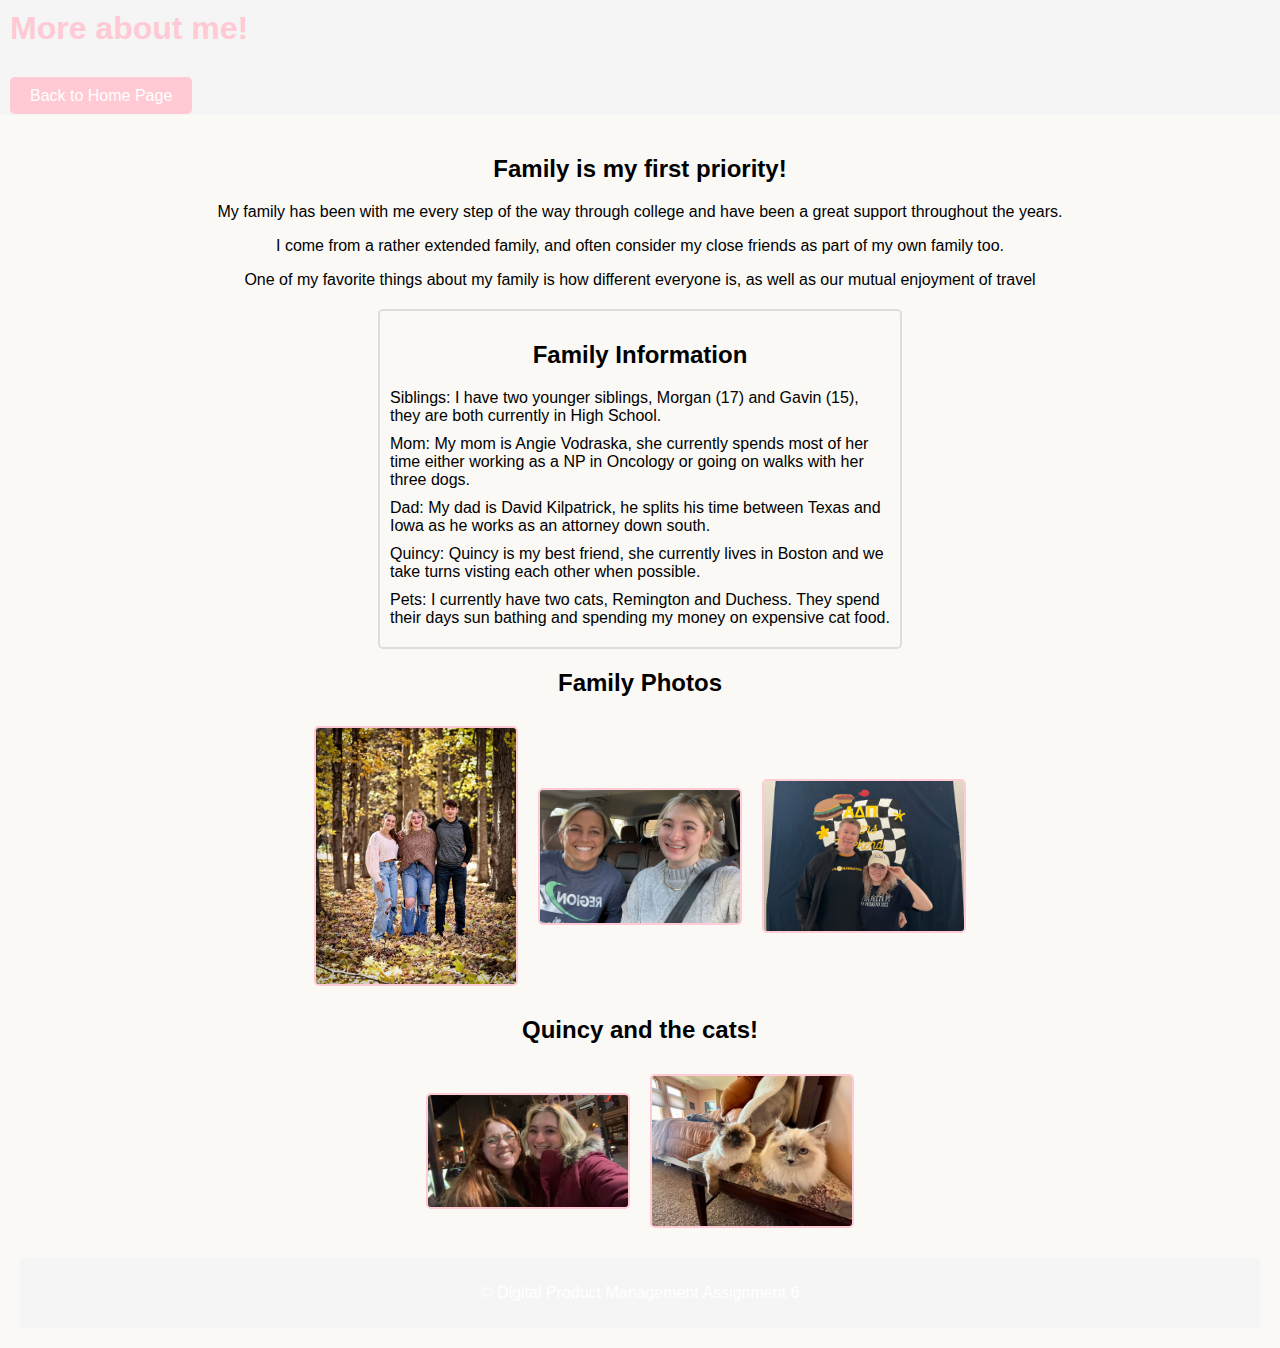
<file: second.html>
<!DOCTYPE html>
<html lang="en">
<head>
    <meta charset="UTF-8">
    <meta name="viewport" content="width=device-width, initial-scale=1.0">
    <title>Second Page</title>
    <link rel="stylesheet" href="styles.css">
    <style>
        /* Additional CSS notes for the second page */
        main {
            padding: 20px;
            text-align: center; 
        }

        section, aside {
            margin-bottom: 20px;
            text-align: center; 
        }

        .photo-container {
            display: flex;
            justify-content: center; 
            align-items: center; 
        }

        .photo-container img {
            margin: 10px; 
            border: 2px solid #FFCAD4; 
            border-radius: 5px; 
            max-width: 200px; 
            height: auto; 
        }

        aside {
            text-align: center; 
            border: 2px solid #ddd; 
            border-radius: 5px; 
            padding: 10px; 
            max-width: 500px; 
            margin: 0 auto; 
        }

        aside ul {
            list-style: none; 
            padding: 0; 
            margin: 0; 
        }

        aside ul li {
            margin-bottom: 10px; 
            text-align: left; 
        }

        /* Style for the home page link */
        nav ul {
            margin-top: 30px; 
        }

        nav ul li.home-page-link {
            display: inline;
            margin-right: 20px;
        }

        nav ul li.home-page-link a {
            background-color: #FFCAD4; 
            color: #FFFFFF; 
            padding: 10px 20px; 
            border-radius: 5px; 
            text-decoration: none; 
        }

        nav ul li.home-page-link a:hover {
            background-color: #FFAAB3; 
        }
    </style>
</head>
<body>
    <header>
        <h1 style="margin-bottom: 40px;">More about me!</h1> 
        <nav>
            <ul>
                <li class="home-page-link"><a href="index.html">Back to Home Page</a></li>
            </ul>
        </nav>
    </header>

    <main>
        <section>
            <h2>Family is my first priority!</h2>
            <p>My family has been with me every step of the way through college and have been a great support throughout the years.</p>
            <p>I come from a rather extended family, and often consider my close friends as part of my own family too.</p>
            <p>One of my favorite things about my family is how different everyone is, as well as our mutual enjoyment of travel</p>
        </section>

        <aside>
            <h2>Family Information</h2>
            <ul>
                <li>Siblings: I have two younger siblings, Morgan (17) and Gavin (15), they are both currently in High School.</li>
                <li>Mom: My mom is Angie Vodraska, she currently spends most of her time either working as a NP in Oncology or going on walks with her three dogs.</li>
                <li>Dad: My dad is David Kilpatrick, he splits his time between Texas and Iowa as he works as an attorney down south.</li>
                <li>Quincy: Quincy is my best friend, she currently lives in Boston and we take turns visting each other when possible.</li>
                <li>Pets: I currently have two cats, Remington and Duchess. They spend their days sun bathing and spending my money on expensive cat food.</li>
            </ul>
        </aside>

        <section>
            <h2>Family Photos</h2>
            <div class="photo-container">
                <img src="sibs.jpg" alt="Siblings">
                <img src="mumms.jpg" alt="Mom">
                <img src="popps.jpg" alt="Dad">
            </div>
        </section>

        <section>
            <h2>Quincy and the cats!</h2>
            <div class="photo-container">
                <img src="quince.jpg" alt="Best Friend">
                <img src="babies.jpg" alt="Current Pets">
            </div>
        </section>

        <footer>
            <p>&copy; Digital Product Management Assignment 6</p>
        </footer>
    </main>
</body>
</html>
</file>
<file: styles.css>
/* General styles */
body {
    font-family: Arial, sans-serif;
    background-color: #FAF9F6; 
    margin: 0;
    padding: 0;
}

/* Header styles */
header {
    background-color: #F5F5F5; 
    color: #FFCAD4; 
    padding: 10px;
}

header h1 {
    margin: 0;
    color: #FFCAD4; 
}

/* Navigation styles */
nav ul {
    margin: 0;
    padding: 0;
}

nav ul li {
    display: inline;
    margin-right: 20px;
}

nav ul li:last-child {
    margin-right: 0;
}

/* Main content styles */
main {
    padding: 20px;
}

section, aside {
    margin-bottom: 20px;
}

.photo-container {
    display: flex;
    flex-wrap: wrap;
}

.photo-container img {
    margin-right: 10px;
    margin-bottom: 10px;
    max-width: calc(25% - 10px); 
    height: auto;
}

/* Footer styles */
footer {
    background-color: #F5F5F5; 
    color: #fff;
    padding: 10px;
    text-align: center;
}

/* CSS for the headshot */
.headshot-image-container {
    text-align: left; 
    margin-bottom: 20px; 
}

.headshot-image {
    max-width: 50%; 
    display: block; 
    margin: 0 auto; 
    margin-bottom: 10px; 
}

.photo-credits {
    font-size: 12px; 
    text-align: left; 
}

/* CSS for the photo table */
.photo-table {
    max-width: 70%; 
    margin: 0 auto; 
    border-collapse: collapse;
    margin-bottom: 20px;
}

/* photo table */
.photo-table img {
    max-width: 100%; 
    height: auto;
    display: block;
}

/* "Recent Moments" heading */
section h2 {
    text-align: center;
}

.photo-table th, .photo-table td {
    border: 1px solid #ddd;
    padding: 8px;
    text-align: left;
}

.photo-table th {
    background-color: #f2f2f2;
}

.photo-table img {
    width: 12%; 
    height: auto;
    display: block;
}
</file>
